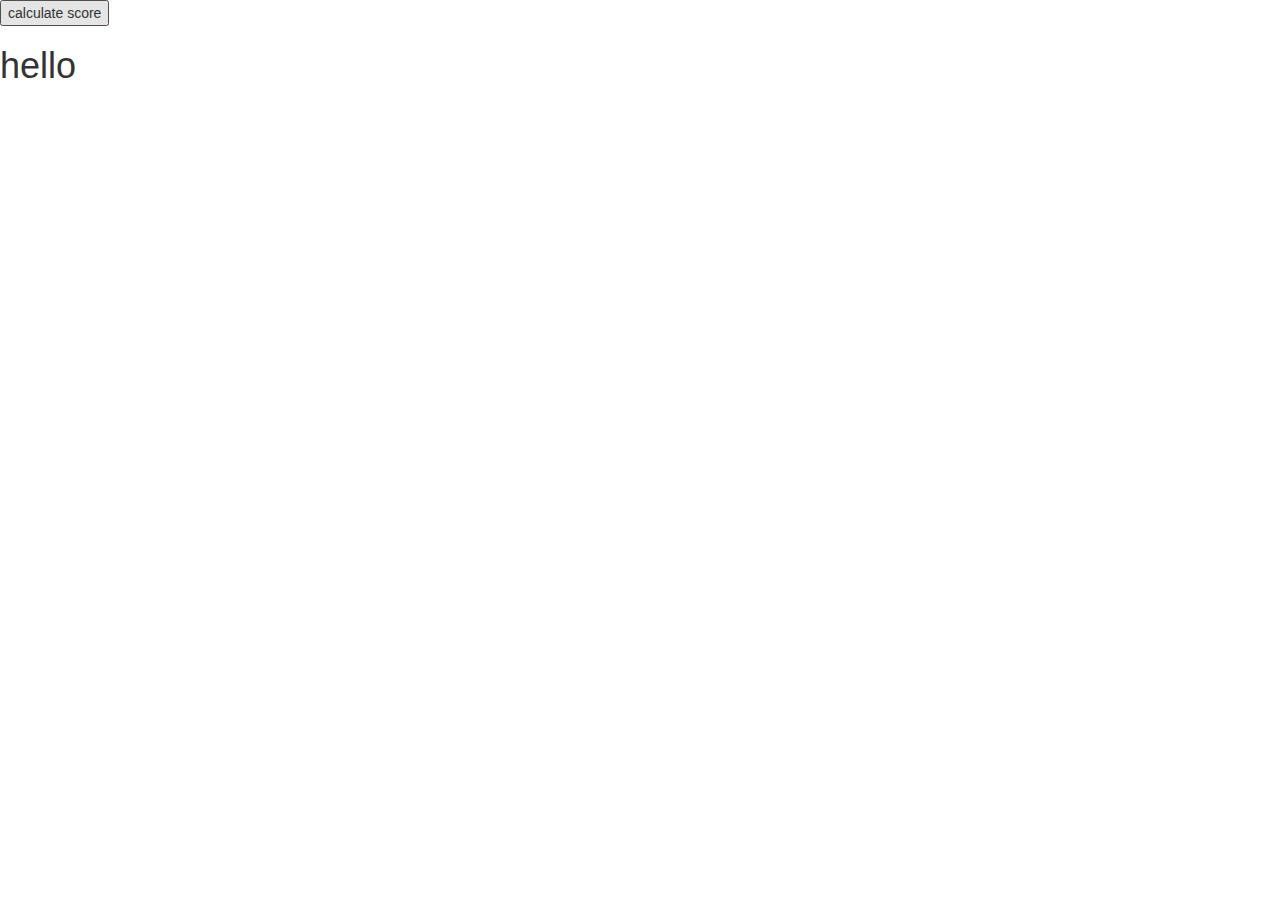
<file: index.html>
<!doctype html>
<html class="no-js" lang="">
    <head>
        

        <link rel="stylesheet" href="css/bootstrap.min.css">
        <link rel="stylesheet" href="css/style.css">
        <link rel="stylesheet" href="css/animate.css">


    </head>
    
    <body>
      <button onclick="seo()">calculate score</button>
        <h1>hello</h1>
        <h2 id="score"></h2>
        <ul id="milestones"></ul>

     

    </body> 
       <script src="js/jquery.js"></script>
       <script src="js/main.js"></script>
       <script src="js/bootstrap.min.js"></script>
       <script>
         
       </script>

</html>
</file>
<file: css/style.css>
.white-box{
	border: 1px solid black;
	margin-bottom: 5%;
}


section{
	margin-bottom: 2em;
}

fieldset {
    border: 1px solid #000;
}
fieldset>p{
	margin:3%;
}

legend{
	display: inline-block;
	width: 40%;
	margin: auto;
	align-content: center;
}
.service{
	height: 10vh;
	margin: 0.5em;
}
.service>h3{
	padding-top: 1.3em;
}

#ser1{
	background-image: url('../res/img.png');
}
#ser2{
	background-image: url('../res/img.png');
}
#ser3{
	background-image: url('../res/img.png');
}
#ser4{
	background-image: url('../res/img.png');
}
#ser5{
	background-image: url('../res/img.png');
}
#ser6{
	background-image: url('../res/img.png');
}

#services>div>div>fieldset{
	border: 1px solid white!important;
}

#services>div{
	background-image: url('../res/img.png')
}

#services>div>div>fieldset{
	margin-top: 8%;
	margin-bottom: 10%;
}

.white>div, .white>div>fieldset{
	color: white;
}


#contact-btn{
	width: 50%;
	height: 4vh;
	background-color: black;
	color: white;
	margin-bottom: 5%;
}
</file>
